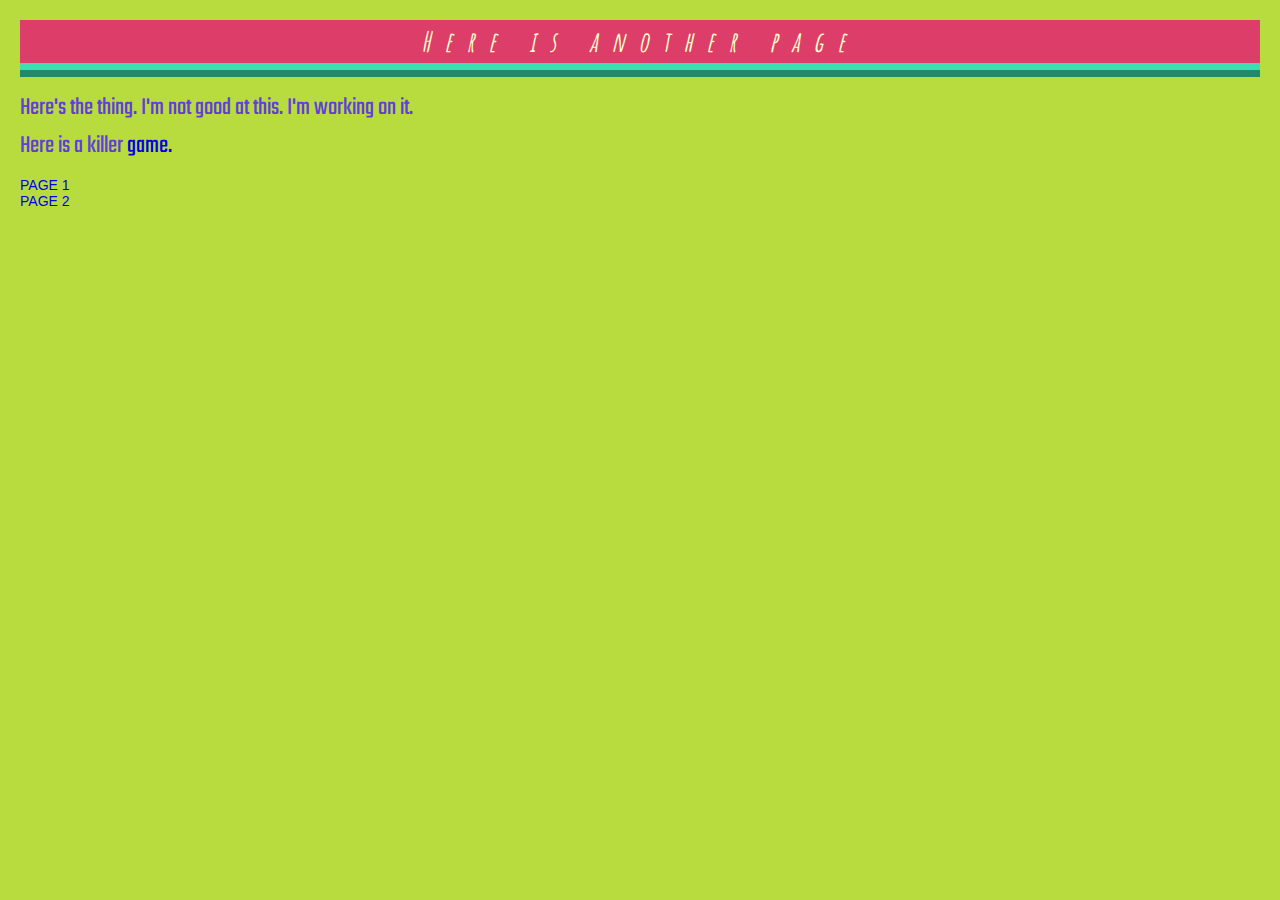
<file: test3/index.html>
<!DOCTYPE html>
<html>
<head>
    <link href="https://fonts.googleapis.com/css?family=Amatic+SC|Teko&display=swap" rel="stylesheet">
    <title>Another fuckin' page</title>
    <link rel="stylesheet" href="styles/style3.css">
</head>
<body>
    <h1>Here is another page</h1>
    <p>Here's the thing.  I'm not good at this.  I'm working on it.</p>
    <p>Here is a killer <a href="https://rikoclon.itch.io/retro-space-ball">game.</a></p>
    <a href="../testb/index.html">PAGE 1</a><br>
    <a href="../test/index.html">PAGE 2</a>
</body>
</file>
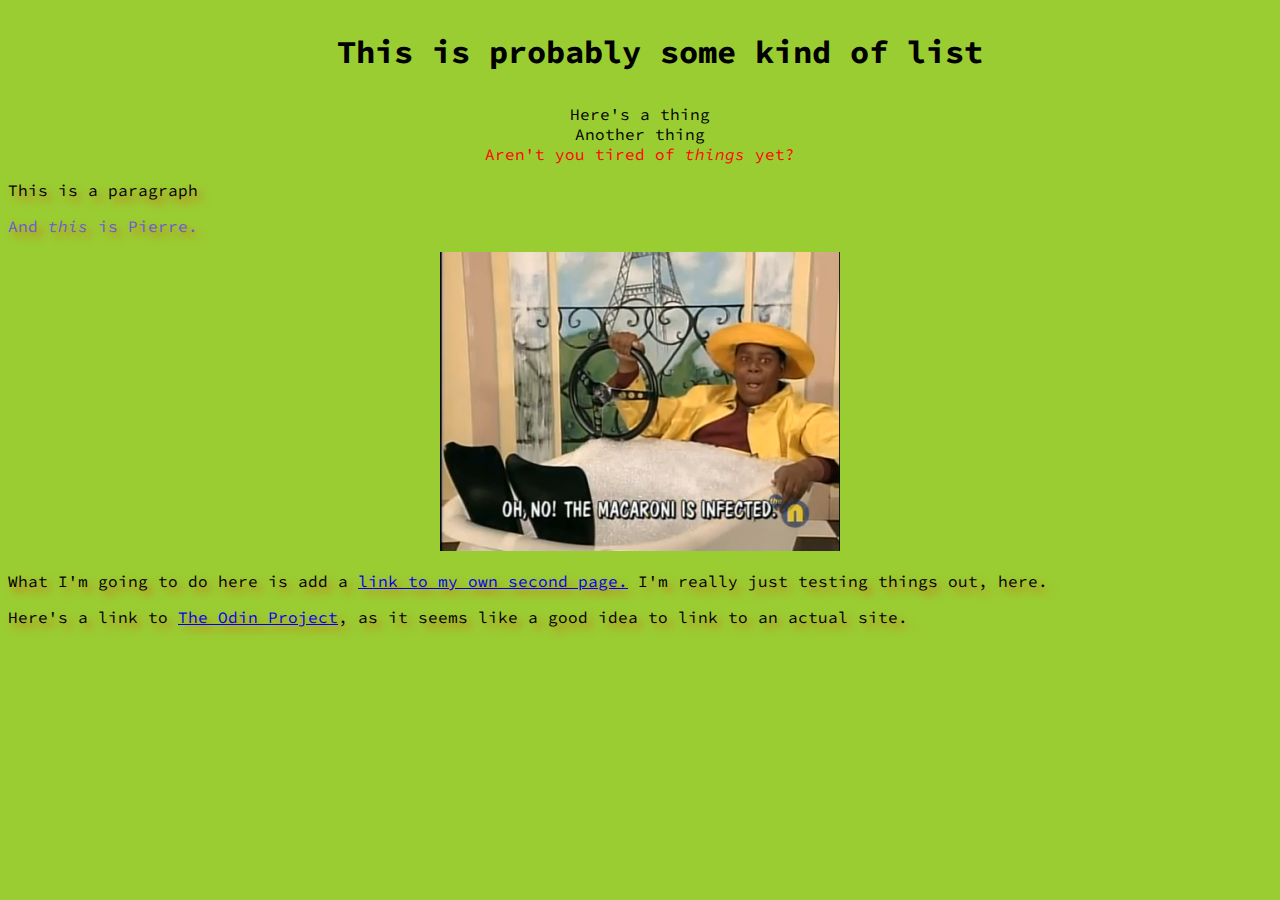
<file: testb/index.html>
<!DOCTYPE html>
<html>
    <head>
      <link href="https://fonts.googleapis.com/css?family=Source+Code+Pro&display=swap"
            rel="stylesheet">
      <link href="styles/style.css" rel="stylesheet">
    <style>
    p.pierre{
      color:slateblue
    }
    li.thing{
      color: red;
    }
    </style>
    <meta charset="utf-8">
    <title>My test page</title>
  </head>
  <body>
    <h1><ul>This is probably some kind of list</ul></h1>
    <li>Here's a thing</li>
    <li>Another thing</li>
    <li class="thing">Aren't you tired of <i>things </i>yet?</li>
    <p>This is a paragraph</p>
    <p class="pierre">And <i>this</i> is Pierre.</p>
    <img src="images/pierre.jpg" alt="My test image">
    <p>What I'm going to do here is add a <a href=
      "../test/index.html">link to my own second page.</a>
        I'm really just testing things out, here.</p>
    <p>Here's a link to <a href="https://www.theodinproject.com/dashboard">
      The Odin Project</a>, as it seems like a good idea to link to an actual site.</p>
      </body>
</html>
</file>
<file: test3/styles/style3.css>
body {
    font-family: arial, helvetica, sans-serif;
    font-size: 14px;
    color: black;
    background-color: #B8DC3D;
    margin: 20px;
    padding: 0;
}

/* This is a comment, by the way */

p {
    line-height: 0.5;
    font-size: 25px;
    font-family: 'Teko', sans-serif;
    color: #613DDC;
}

h1 {
    font-family: 'Amatic SC', cursive;
    color: #ffc;
    background-color: #DC3D69;
    font-size: 2em;
    margin: 0;
    margin-bottom: 7px;
    padding: 4px;
    font-style: italic;
    text-align: center;
    letter-spacing: 0.5em;
    border-bottom-style: ridge;
    border-bottom-width: 0.5em;
    border-bottom-color: #3DDCB1;
}

h2 {
    color: white;
    background-color: #090;
    font-size: 1.5em;
    margin: 0;
    padding: 2px;
    padding-left: 14px;
}

h3 {
    color: #999;
    font-size: 1.25em;
}

img {
    border-style: dashed;
    border-width: 2px;
    border-color: #ccc;
}

a {
    text-decoration: none;
}

strong {
    font-style: italic;
    text-transform: uppercase;
}

li {
    color: #900;
    font-style: italic;
}

table {
    background-color: #ccc;
}
</file>
<file: testb/styles/style.css>
html{
    text-align: center;
    font-family: 'Source Code Pro', monospace;
    background-color: yellowgreen;
}
p{
    text-align: left;
    text-shadow: 5px 5px 8px chocolate;
}
</file>
